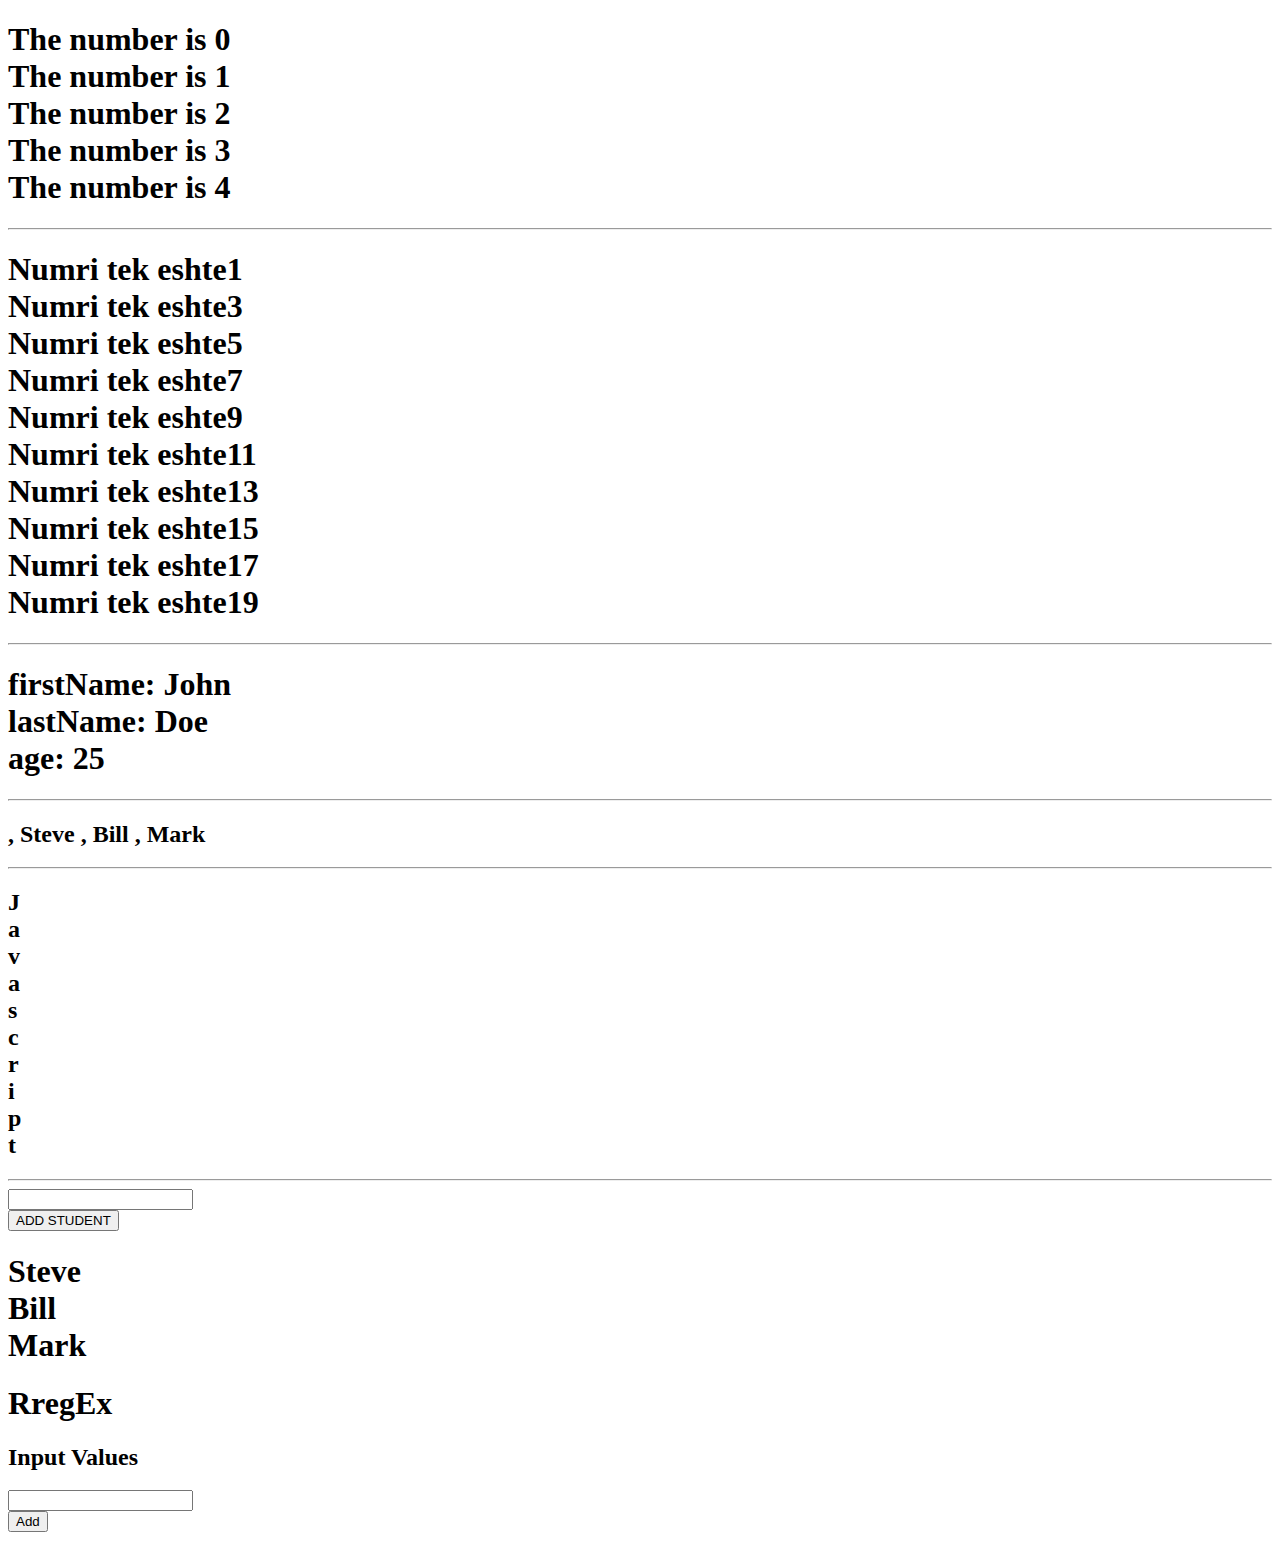
<file: Day6/index.html>
<!DOCTYPE html>
<html lang="en">
<head>
    <meta charset="UTF-8">
    <meta http-equiv="X-UA-Compatible" content="IE=edge">
    <meta name="viewport" content="width=device-width, initial-scale=1.0">
    <title>Document</title>
</head>
<body>
    
    <h1 id="text"></h1>
    <hr>
    <h1 id="second"></h1>
    <hr>
    <h1 id="third"></h1>
    <hr>
    <h2 id="name"></h2>
    <hr>
    <h2 id="textStr"></h2>
    <hr>
    <input type="text" name="sname" id="sname"><br>
    <button id="addStudent">ADD STUDENT</button><Br>

    <h1 id="nr1"></h1>
        <h1>RregEx</h1>
        <h2>Input Values</h2>
    <input type="text" id="text1" name="text"><br>
    <button id="btn2">Add</button>
    <h2 id="addedtext"></h2>


    <script src="./js/main.js"></script>
</body>
</html>
</file>
